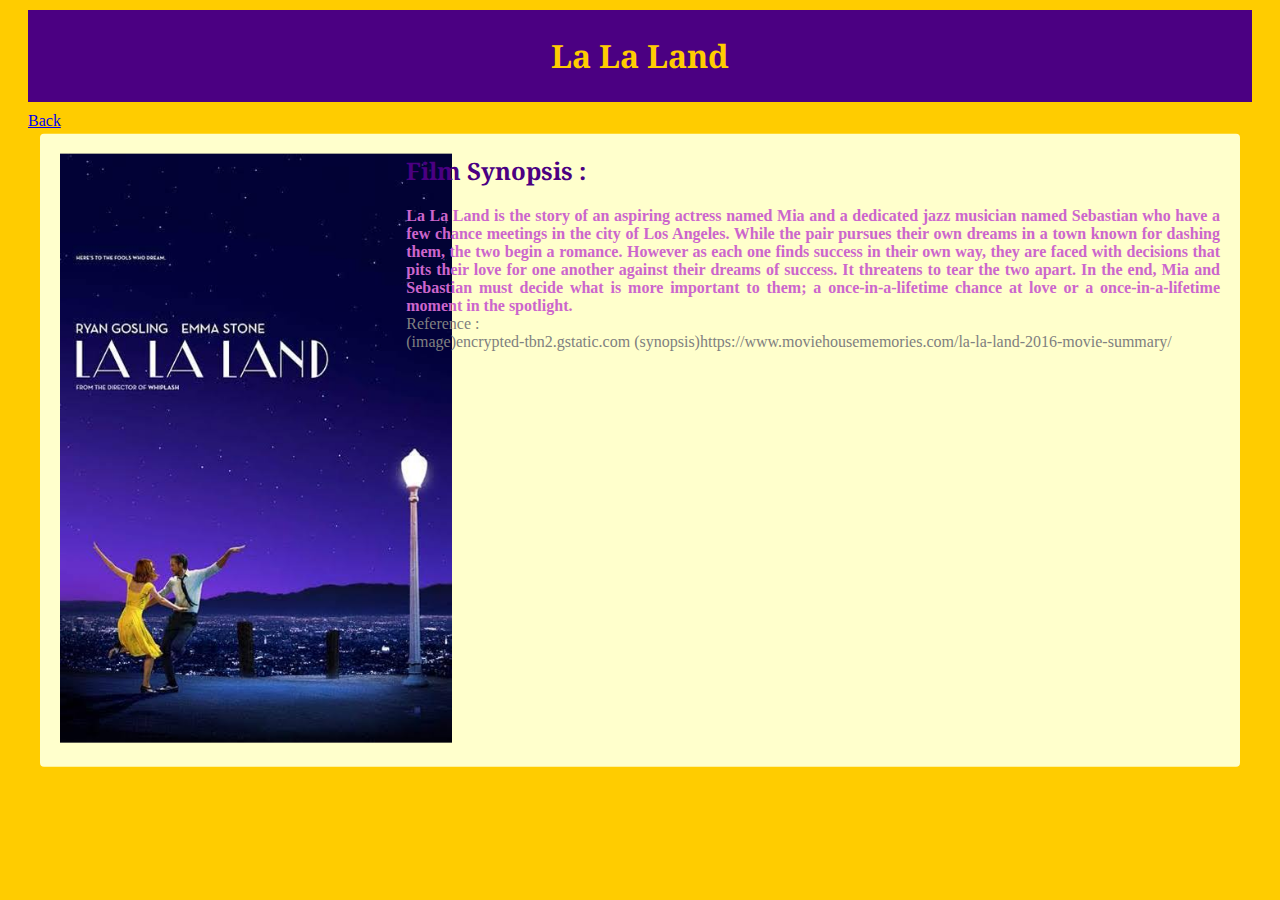
<file: movie1.html>
<!DOCTYPE html>
<html lang="en">
<head>
    <meta charset="UTF-8">
    <meta name="viewport" content="width=device-width, initial-scale=1.0">
    <title>La La Land</title>
    <link rel="stylesheet" href="https://maxcdn.bootstrapcdn.com/bootstrap/4.0.0-beta/css/bootstrap.min.css" integrity="sha384-/Y6pD6FV/Vv2HJnA6t+vslU6fwYXjCFtcEpHbNJ0lyAFsXTsjBbfaDjzALeQsN6M" crossorigin="anonymous">
    <link rel="stylesheet" href="css/style1.css">
    <link href="https://fonts.googleapis.com/css2?family=Noto+Serif:wght@700&display=swap" rel="stylesheet">
</head>
<body style="background-color: #FFCC00;">
    <div class="head2">
        <h1>La La Land</h1>
  </div>
    <div class= "box">
        <div class= "imageBx1">
            <img src="image/lalaland.jpg">
        </div>
        <div class= "story1">
            <h2>Film Synopsis :</h2>
            <h4>La La Land is the story of an aspiring actress named Mia and a dedicated jazz musician named Sebastian 
                who have a few chance meetings in the city of Los Angeles. While the pair pursues their own dreams in a town 
                known for dashing them, the two begin a romance. However as each one finds success in their own way, 
                they are faced with decisions that pits their love for one another against their dreams of success. 
                It threatens to tear the two apart. In the end, Mia and Sebastian must decide what is more important to them; 
                a once-in-a-lifetime chance at love or a once-in-a-lifetime moment in the spotlight.</h4>
            <a> Reference : </a>
            <p> (image)encrypted-tbn2.gstatic.com (synopsis)https://www.moviehousememories.com/la-la-land-2016-movie-summary/ </p>
        </div>
    </div> 
    <a href="index.html" style="margin-left: 20px;" class="btn btn-secondary">Back</a>
</body>
</html>
</file>
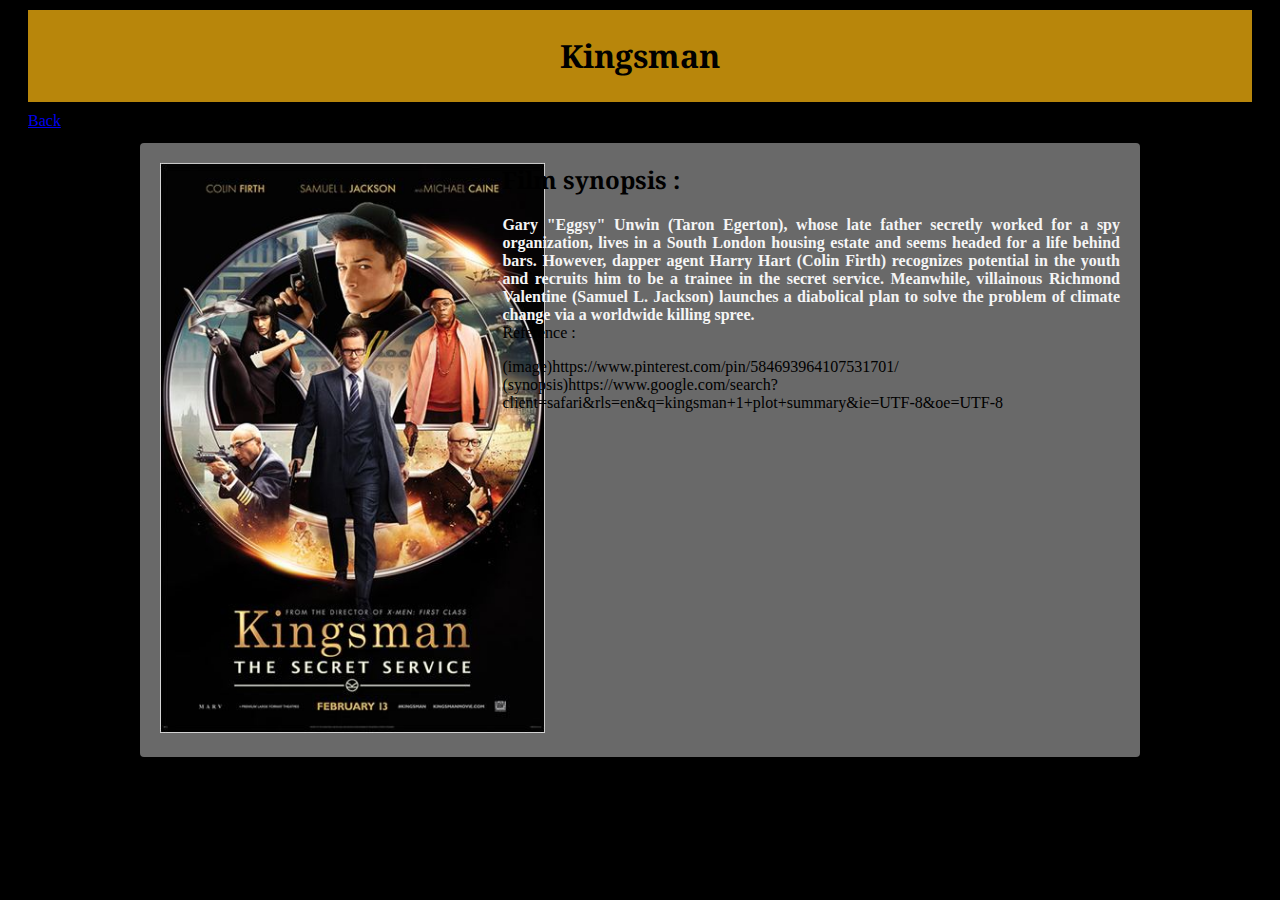
<file: movie2.html>
<!DOCTYPE html>
<html lang="en">
<head>
    <meta charset="UTF-8">
    <meta name="viewport" content="width=device-width, initial-scale=1.0">
    <title>Kingsman</title>
    <link rel="stylesheet" href="https://maxcdn.bootstrapcdn.com/bootstrap/4.0.0-beta/css/bootstrap.min.css" integrity="sha384-/Y6pD6FV/Vv2HJnA6t+vslU6fwYXjCFtcEpHbNJ0lyAFsXTsjBbfaDjzALeQsN6M" crossorigin="anonymous">
    <link rel="stylesheet" href="css/style1.css">
    <link href="https://fonts.googleapis.com/css2?family=Noto+Serif:wght@700&display=swap" rel="stylesheet">
</head>
<body style="background-color: black;">
    <div class="head3">
        <h1>Kingsman</h1>
  </div>
    <div class= "box2">
        <div class= "imageBx2">
            <img src= "image/Kingsman.jpg">
        </div>
        <div class= "story2">
            <h2>Film synopsis :</h2>
            <h4>Gary "Eggsy" Unwin (Taron Egerton), whose late father secretly worked for a spy organization, 
                lives in a South London housing estate and seems headed for a life behind bars. However, 
                dapper agent Harry Hart (Colin Firth) recognizes potential in the youth and recruits him to be 
                a trainee in the secret service. Meanwhile, villainous Richmond Valentine (Samuel L. Jackson) 
                launches a diabolical plan to solve the problem of climate change via a worldwide killing spree.</h4>
            <a> Reference : </a>
            <p> (image)https://www.pinterest.com/pin/584693964107531701/ (synopsis)https://www.google.com/search?client=safari&rls=en&q=kingsman+1+plot+summary&ie=UTF-8&oe=UTF-8 </p>
        </div>
    </div>  
    <a href="index.html" style="margin-left: 20px;" class="btn btn-secondary">Back</a>
</body>
</html>
</file>
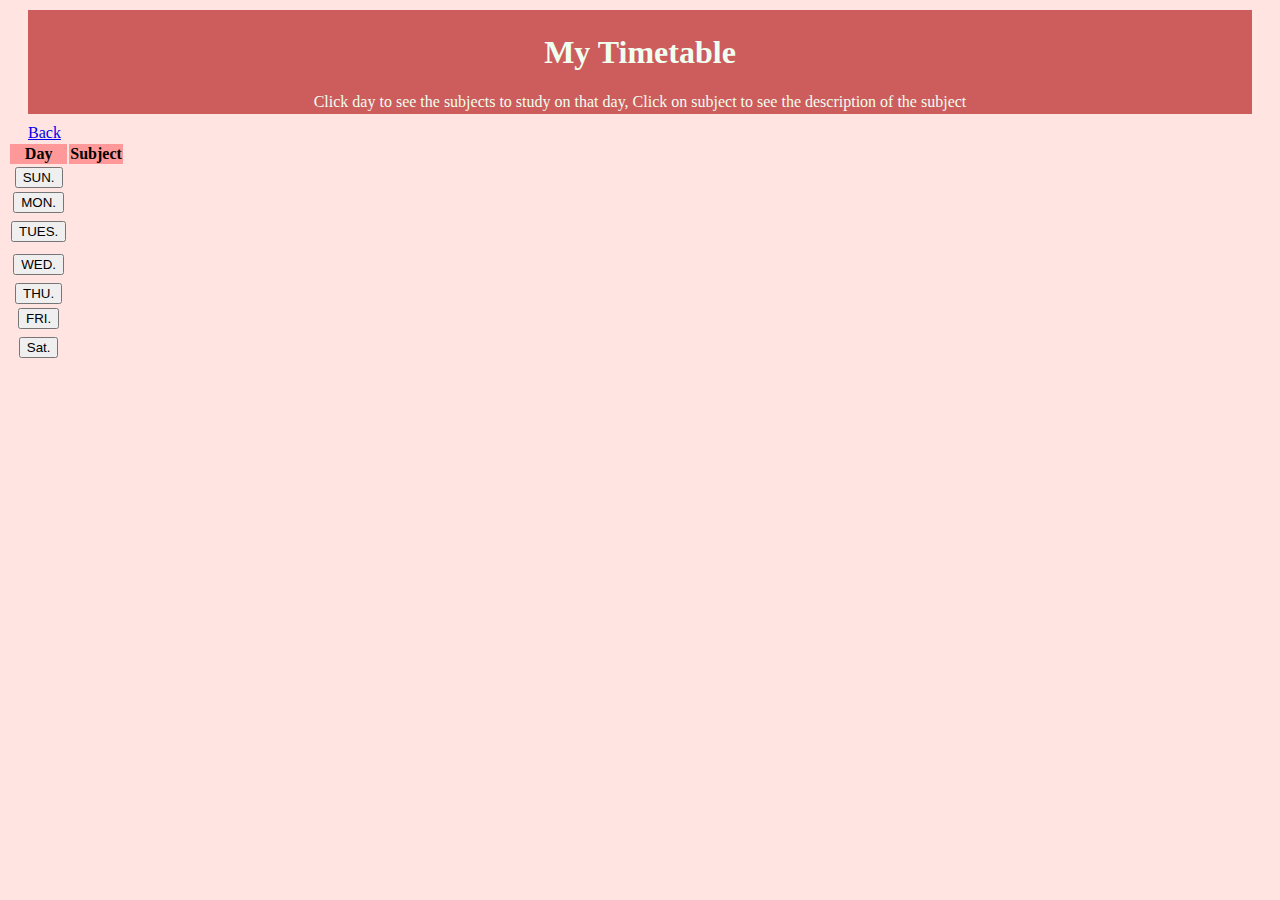
<file: timetable.html>
<!DOCTYPE html>
<html lang="en">
<head>
    <meta charset="UTF-8">
    <meta name="viewport" content="width=device-width, initial-scale=1.0">
    <title>Time Table</title>
    <link rel="stylesheet" href="https://maxcdn.bootstrapcdn.com/bootstrap/4.0.0-beta/css/bootstrap.min.css" integrity="sha384-/Y6pD6FV/Vv2HJnA6t+vslU6fwYXjCFtcEpHbNJ0lyAFsXTsjBbfaDjzALeQsN6M" crossorigin="anonymous">
    <link rel="stylesheet" href="css/style1.css">  
</head>
<body style="background-color: #FFE4E1;"> 
    <div class="head4">
        <h1>My Timetable</h1>
        <a>Click day to see the subjects to study on that day, Click on subject to see the description of the subject</a>
  </div>

  <a href="index.html" style="margin-left: 20px;" class="btn btn-secondary">Back</a>

  <table class="table">
    <thead class="thead-dark">
      <tr>
        <th scope="col">Day</th>
        <th scope="col">Subject</th>
      </tr>
    </thead>
    <tbody>
<!--SUNDAY-->
      <tr>
        <th><button>SUN.</button></th>
        <td></td>
        <td></td>
      </tr>
<!--MONDAY-->
      <tr>
        <th><button onclick="monday()">MON.</button></th>
        <td id="onMon1" style="display: none;"><button onclick="monsub1()">01418497 : Seminar</button></td>
        <td id="monsubject1" style="display: none;">เวลา 8:00 - 11:00 หมู่ 204 ห้อง ONLINE/SC-45 710 ผู้สอน อาจารย์ทุกท่าน</td>
      </tr>
      <tr>
        <th scope="row"></th>
        <td id="onMon2" style="display: none;"><button onclick="monsub2()">01418321 : System Analysis and Design</button></td>
        <td id="monsubject2" style="display: none;">เวลา 12:30 - 14:30 หมู่ 200 ห้อง ONLINE/SC-45 710 ผู้สอน อาจารย์สมโชค</td>
      </tr>
<!--TUESDAY-->
      <tr>
        <th scope="row"><button onclick="tuesday()">TUES.</button></th>
        <td id="onTues1" style="display: none;"><button onclick="tuessub1()">01418442 : Web Tech. (Lecture)</button></td>
        <td id="tuessubject1" style="display: none;">เวลา 8:00 - 10:00 หมู่ 1 ห้อง ONLINE/SC-45 708 ผู้สอน อาจารย์สุขุมาล</td>
      </tr>
      <tr>
        <th scope="row"></th>
        <td id="onTues2" style="display: none;"><button onclick="tuessub2()">01418442 : Web Tech. (Lab)</button></td>
        <td id="tuessubject2" style="display: none;">เวลา 12:30 - 14:30 หมู่ 11 ห้อง ONLINE/SC-45 708 ผู้สอน อาจารย์สุขุมาล</td>
      </tr>
      <tr>
        <th scope="row"></th>
        <td id="onTues3" style="display: none;"><button onclick="tuessub3()">01355202 : Fundamental English Writing</button></td>
        <td id="tuessubject3" style="display: none;">เวลา 14:30 - 16:00 หมู่ 200 ห้อง ONLINE ผู้สอน อาจารย์ David</td>
      </tr>
<!--WEDNESDAY-->
      <tr>
        <th scope="row"><button onclick="wednesday()">WED.</button></th>
        <td id="onWed1" style="display: none;"><button onclick="wedsub1()">01418341 : Intellectual Properties and Professional Ethics</button></td>
        <td id="wedsubject1" style="display: none;">เวลา 8:30 - 9:30 หมู่ 200 ห้อง ONLINE/SC-45 710 ผู้สอน อาจารย์นวลวรรณ</td>
      </tr>
      <tr>
        <th scope="row"></th>
        <td id="onWed2" style="display: none;"><button onclick="wedsub2()">01418331 : Operating System</button></td>
        <td id="wedsubject2" style="display: none;">เวลา 10:00 - 12:00 หมู่ 200 ห้อง ONLINE/SC-45 809 ผู้สอน อาจารย์ศิริกร</td>
      </tr>
<!--THURSDAY-->
      <tr>
        <th scope="row"><button onclick="thursday()">THU.</button></th>
        <td id="onThu1" style="display: none;"><button onclick="thusub1()">01355202 : Fundamental English Writing</button></td>
        <td id="thusubject1" style="display: none;">เวลา 14:30 - 16:00 หมู่ 200 ห้อง ONLINE ผู้สอน อาจารย์ David</td>
      </tr>
<!--FRIDAY-->
      <tr>
        <th scope="row"><button onclick="friday()">FRI.</button></th>
        <td id="onFri1" style="display: none;"><button onclick="frisub1()">01418341 : Intellectual Properties and Professional Ethics</button></td>
        <td id="frisubject1" style="display: none;">เวลา 8:30 - 9:30 หมู่ 200 ห้อง ONLINE/SC-45 710 ผู้สอน อาจารย์นวลวรรณ</td>
      </tr>
      <tr>
        <th scope="row"></th>
        <td id="onFri2" style="display: none;"><button onclick="frisub2()">01418331 : Operating System</button></td>
        <td id="frisubject2" style="display: none;">เวลา 10:00 - 12:00 หมู่ 200 ห้อง ONLINE/SC-45 809 ผู้สอน อาจารย์ศิริกร</td>
      </tr>
<!--SATURDAY-->
      <tr>
        <th scope="row"><button onclick="saturday()">Sat.</th>
        <td id="onSat1" style="display: none;"><button onclick="satsub1()">01385261 : Northern Thai Folk Music</button></td>
        <td id="satsubject1" style="display: none;">เวลา 16:30 - 19:30 หมู่ 200 ห้อง ONLINE ผู้สอน อาจารย์พจี</td>
      </tr>
    </tbody>
  </table>

  <script src="table.js"></script>

</body>
</html>
</file>
<file: css/style1.css>
.head{
    background: gray;
    border: 3px solid gray;
    font-family: 'Noto Serif', serif;
    color: honeydew;
    text-align: center;
    margin: 10px 20px 10px 20px;
}
.preface{
    background: black;
    border: 50px solid black;
    font-family: 'Recursive', sans-serif;
    color: yellow;
    text-align: center;
    margin: 20px 50px 0px 50px;
}
.last-text{
    background: black;
    border: 50px solid black;
    font-family: 'Recursive', sans-serif;
    color: yellow;
    text-align: center;
    margin: 0px 50px 50px 50px;
}
/* 2nd style */
.head2{
    background: #4b0082;
    border: 3px solid #4b0082;
    font-family: 'Noto Serif', serif;
    color: #FFCC00;
    text-align: center;
    margin: 10px 20px 10px 20px;
}
.box{
    position: absolute;
    top: 50%;
    left: 50%;
    transform: translate(-50%, -50%);
    width: 1200px;
    padding: 20px;
    box-sizing: border-box;
    background: #FFFFCC;
    border-radius: 4px;
    box-shadow: 0, 5px, 15px, rgba(0, 0, 0, 5);
    display: flex;
}
.box .imageBx1{
    width: 1000px;
    flex: 0,0,1000px;
}
.box .imageBx1 img{
    max-width: 200%;
}
.box .story1{
    padding-left: 150px;
}
.box .story1 h2{
    font-family: 'Noto Serif', serif;
    margin: 0;
    padding-left: 0;
    color: #4b0082;
}
.box .story1 h4{
    margin: 0;
    margin-top: 20px;
    padding: 10px, 0, 0;
    color: #CC66CC;
    text-align: justify;
}
.box .story1 a{
    margin: 0;
    margin-top: 50px;
    padding: 10px, 0, 0;
    color: #FF9999;
    text-align: justify;
}
.box .story1 p{
    margin: 0;
    padding: 10px, 0, 0;
    color: #FF9999;
    text-align: justify;
}

/* 3nd style */
.head3{
    background: #B8860B;
    border: 3px solid #B8860B;
    font-family: 'Noto Serif', serif;
    color: black;
    text-align: center;
    margin: 10px 20px 10px 20px;
}
.box2{
    position: absolute;
    top: 50%;
    left: 50%;
    transform: translate(-50%, -50%);
    width: 1200px;
    padding: 20px;
    box-sizing: border-box;
    background: #696969;
    border-radius: 4px;
    box-shadow: 0, 5px, 15px, rgba(0, 0, 0, 5);
    display: flex;
}
.box2, .imageBx2{
    width: 1000px;
    flex: 0,0,1000px;
}
.box2, .imageBx2 img{
    max-width: 200%;
}
.box2 .story2{
    padding-left: 150px;
}
.box2 .story2 h2{
    font-family: 'Noto Serif', serif;
    margin: 0;
    padding-left: 0;
    color: black;
}
.box2 .story2 h4{
    margin: 0;
    margin-top: 20px;
    padding: 10px, 0, 0;
    color: whitesmoke;
    text-align: justify;
}
.box .story1 a{
    margin: 0;
    margin-top: 50px;
    padding: 10px, 0, 0;
    color: gray;
    text-align: justify;
}
.box .story1 p{
    margin: 0;
    padding: 10px, 0, 0;
    color: gray;
    text-align: justify;
}

/* 4nd style */
.head4{
    background: #CD5C5C;
    border: 3px solid #CD5C5C;
    font-family: 'Noto Serif', serif;
    color: honeydew;
    text-align: center;
    margin: 10px 20px 10px 20px;
}
.thead-dark{
    background: #FF9999;
}
</file>
